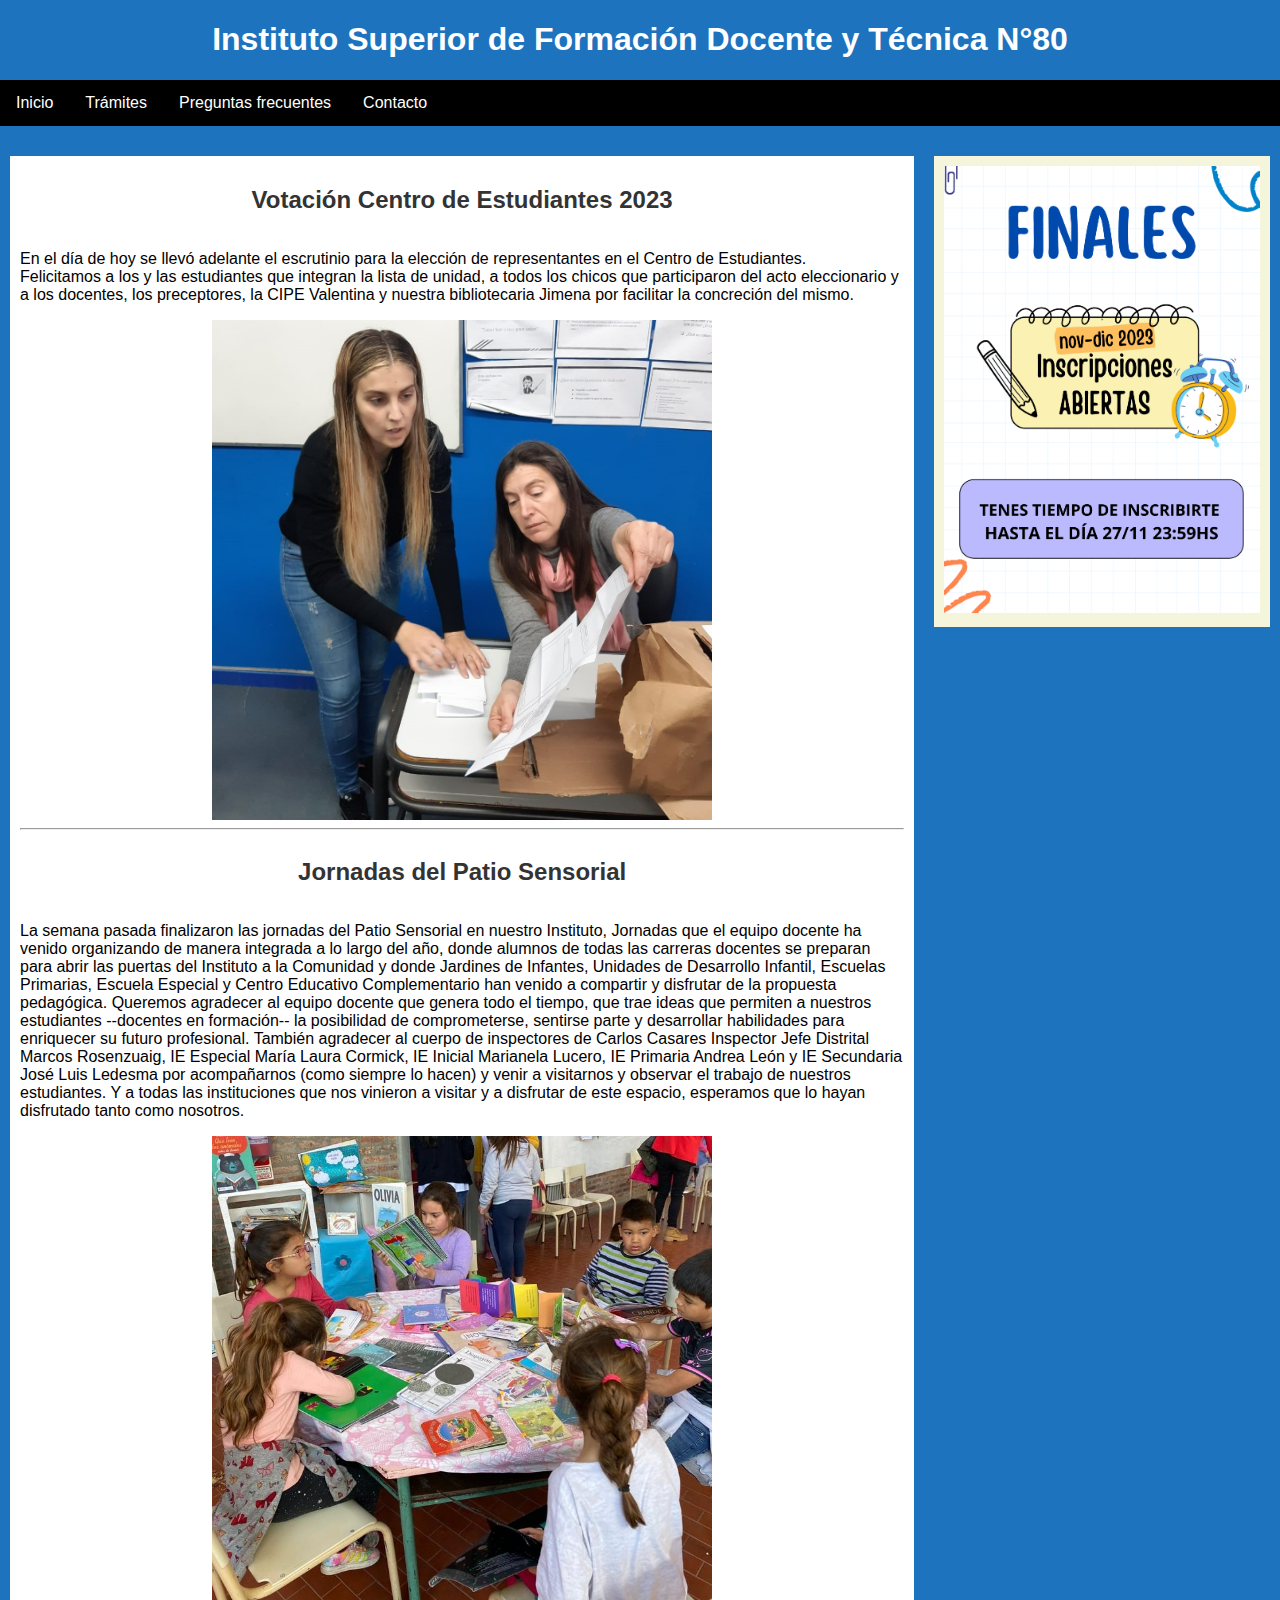
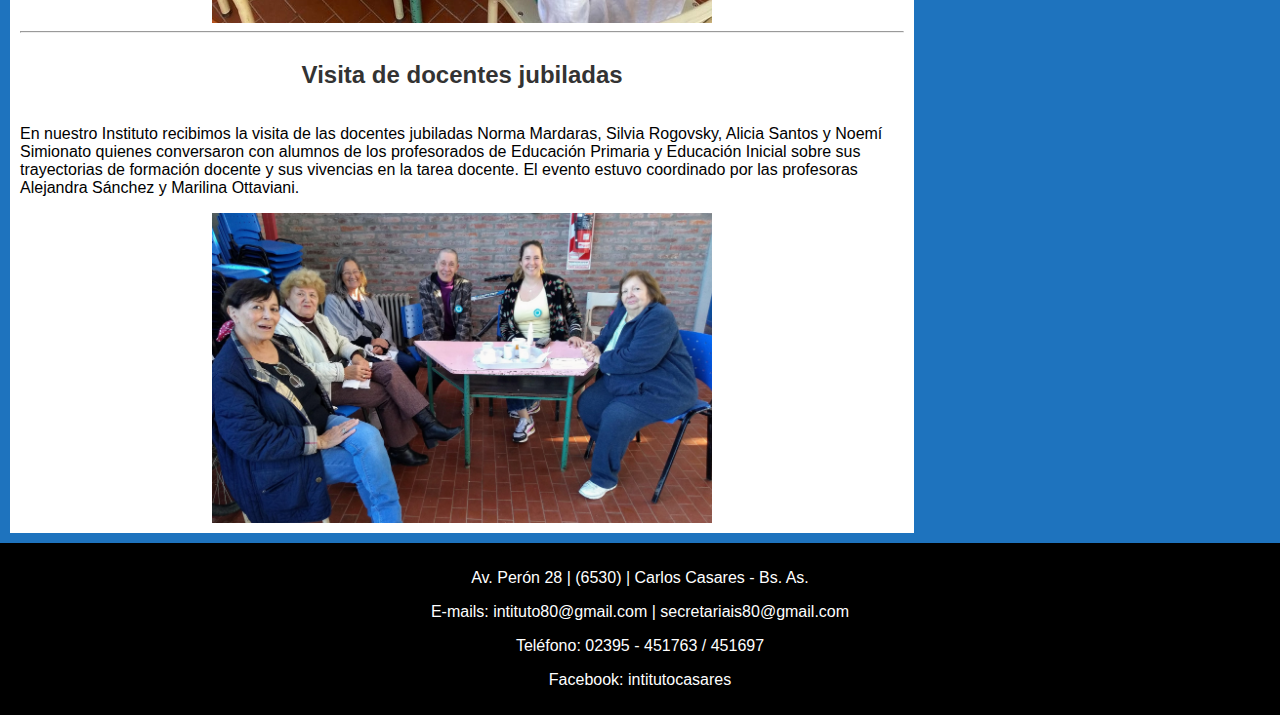
<file: index.html>
<!DOCTYPE html>
<html lang="es">

<head>
    <meta charset="UTF-8">
    <meta name="viewport" content="width=device-width, initial-scale=1.0">
    <title>ISFDyT N°80</title>
    <link rel="stylesheet" href="css/index.css">

</head>

<body>
    <header>
        <h1>Instituto Superior de Formación Docente y Técnica N°80</h1>
        <nav>
            <ul>
                <li><a href="index.html">Inicio</a></li>
                <li><a href="tramites.html">Trámites</a></li>
                <li><a href="preguntas.html">Preguntas frecuentes</a></li>
                <li><a href="contacto.html">Contacto</a></li>
            </ul>
        </nav>
    </header>

    <main class="main">
        <section class="noticias-izq">
            <article>
                <h2>Votación Centro de Estudiantes 2023</h2>
                <p>En el día de hoy se llevó adelante el escrutinio para la elección de representantes en el Centro de
                    Estudiantes. <br>
                    Felicitamos a los y las estudiantes que integran la lista de unidad, a todos los chicos que
                    participaron del acto eleccionario y a los docentes, los preceptores, la CIPE Valentina y nuestra bibliotecaria Jimena por facilitar la concreción del
                    mismo.</p>
                <img src="img/votaciones.jpg" alt="votaciones" class="img_noticias">
            </article>
            <hr>
            <article>
                <h2>Jornadas del Patio Sensorial</h2>
                <p>La semana pasada finalizaron las jornadas del Patio Sensorial en nuestro Instituto, Jornadas que el
                    equipo docente ha venido organizando de manera integrada a lo largo del año, donde alumnos de todas
                    las carreras docentes se preparan para abrir las puertas del Instituto a la Comunidad y donde
                    Jardines de Infantes, Unidades de Desarrollo Infantil, Escuelas Primarias, Escuela Especial y Centro
                    Educativo Complementario han venido a compartir y disfrutar de la propuesta pedagógica.
                    Queremos agradecer al equipo docente que genera todo el tiempo, que trae ideas que permiten a
                    nuestros estudiantes --docentes en formación-- la posibilidad de comprometerse, sentirse parte y
                    desarrollar habilidades para enriquecer su futuro profesional.
                    También agradecer al cuerpo de inspectores de Carlos Casares Inspector Jefe Distrital Marcos
                    Rosenzuaig, IE Especial María Laura Cormick, IE Inicial Marianela Lucero, IE Primaria Andrea León y
                    IE Secundaria José Luis Ledesma por acompañarnos (como siempre lo hacen) y venir a visitarnos y
                    observar el trabajo de nuestros estudiantes.
                    Y a todas las instituciones que nos vinieron a visitar y a disfrutar de este espacio, esperamos que
                    lo hayan disfrutado tanto como nosotros.</p>
                <img src="img/sensorial.jpg" alt="patio sensorial" class="img_noticias">
            </article>
            <hr>
            <article>
                <h2>Visita de docentes jubiladas</h2>
                <p>En nuestro Instituto recibimos la visita de las docentes jubiladas Norma Mardaras, Silvia Rogovsky,
                    Alicia Santos y Noemí Simionato quienes conversaron con alumnos de los profesorados de Educación
                    Primaria y Educación Inicial sobre sus trayectorias de formación docente y sus vivencias en la tarea
                    docente.
                    El evento estuvo coordinado por las profesoras Alejandra Sánchez y Marilina Ottaviani.</p>
                <img src="img/dicentes jubiladas.jpg" alt="docentes" class="img_noticias">
            </article>

        </section>

        <aside class="aside">
            <a href="formulario.html">
                <img src="img/inscripciones.png" alt="Inscripción a Mesas de Exámenes">
            </a>
        </aside>
    </main>

    <footer class="footer">
        <p>Av. Perón 28 | (6530) | Carlos Casares - Bs. As.</p>
        <p>E-mails: intituto80@gmail.com | secretariais80@gmail.com</p>
        <p>Teléfono: 02395 - 451763 / 451697</p>
        <p>Facebook: intitutocasares</p>

    </footer>

</body>

</html>
</file>
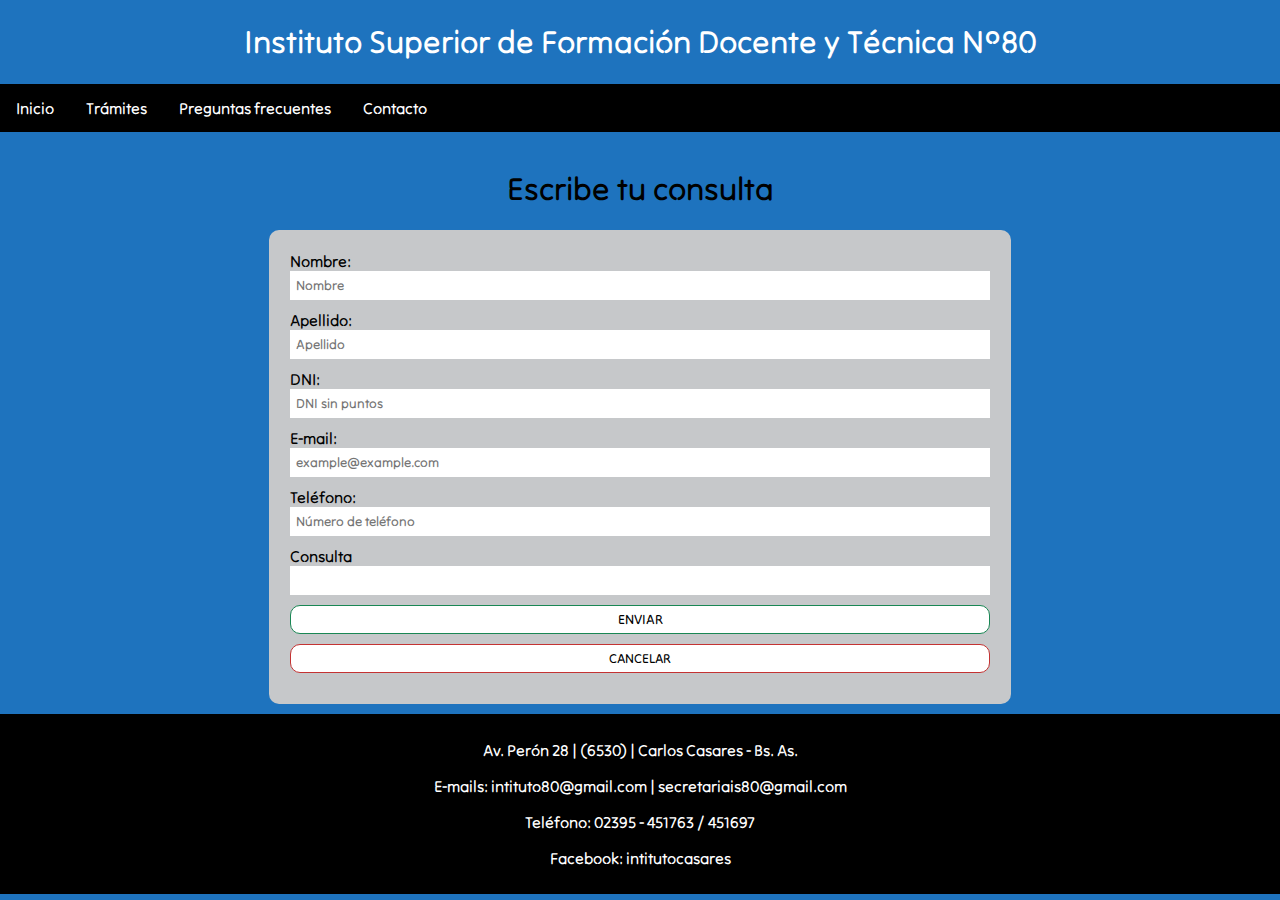
<file: contacto.html>
<!DOCTYPE html>
<html lang="es">

<head>
    <meta charset="UTF-8">
    <meta name="viewport" content="width=device-width, initial-scale=1.0">
    <title>Inscripción a Mesas de Exámenes</title>
    <link rel="stylesheet" href="css/index.css">
    <link rel="stylesheet" href="css/formulario.css">
    <link rel="preconnect" href="https://fonts.googleapis.com">
    <link rel="preconnect" href="https://fonts.gstatic.com" crossorigin>
    <link href="https://fonts.googleapis.com/css2?family=Tilt+Neon&display=swap" rel="stylesheet">
</head>

<body>
    <header>
        <h1>Instituto Superior de Formación Docente y Técnica N°80</h1>
        <nav>
            <ul>
                <li><a href="index.html">Inicio</a></li>
                <li><a href="tramites.html">Trámites</a></li>
                <li><a href="preguntas.html">Preguntas frecuentes</a></li>
                <li><a href="contacto.html">Contacto</a></li>
            </ul>
        </nav>
    </header>

    <h1>Escribe tu consulta</h1>

    <form id="formulario" action="#" method="POST">

        <label for="nombre">Nombre:</label>
        <input type="text" id="nombreContacto" name="nombreContacto" placeholder="Nombre" minlength="3"
            pattern="[a-zA-Z]" required>

        <label for="apellido">Apellido:</label>
        <input type="text" id="apellidoContacto" name="apellidoContacto" placeholder="Apellido" minlength="3"
            pattern="[a-zA-Z]" required> <!-- pattern es el patrón de input que necesito -->

        <label for="dni">DNI:</label>
        <input type="text" id="dniContacto" name="dniContacto" placeholder="DNI sin puntos" minlength="8" maxlength="8"
            pattern="[0-9]" required>

        <label for="email">E-mail:</label>
        <input type="email" id="emailContacto" name="emailContacto" placeholder="example@example.com" required>

        <label for="tel">Teléfono:</label>
        <input type="text" id="telContacto" name="telContacto" placeholder="Número de teléfono" required>

        <label for="consulta" size="50">Consulta</label>
        <input type="text" class="consulta">

        <input id="btnenviar" type="submit" value="ENVIAR">
        <a id="btncancelar" href="contacto.html">CANCELAR</a>


    </form>

    <footer class="footer">
        <p>Av. Perón 28 | (6530) | Carlos Casares - Bs. As.</p>
        <p>E-mails: intituto80@gmail.com | secretariais80@gmail.com</p>
        <p>Teléfono: 02395 - 451763 / 451697</p>
        <p>Facebook: intitutocasares</p>

    </footer>

</body>

</html>
</file>
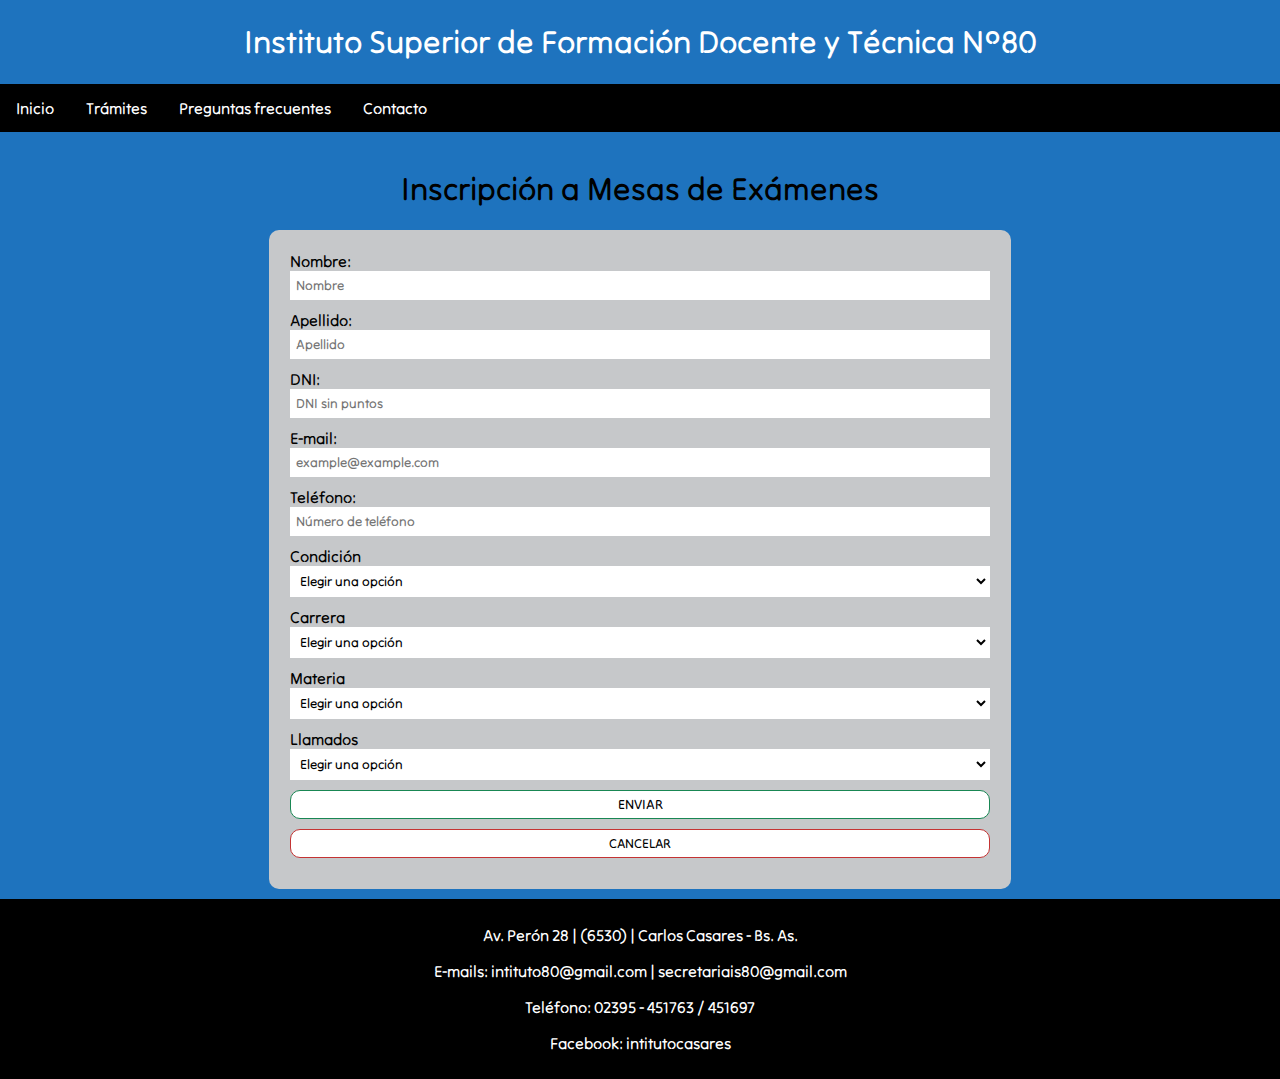
<file: formulario.html>
<!DOCTYPE html>
<html lang="es">

<head>
    <meta charset="UTF-8">
    <meta name="viewport" content="width=device-width, initial-scale=1.0">
    <title>Inscripción a Mesas de Exámenes</title>
    <link rel="stylesheet" href="css/index.css">
    <link rel="stylesheet" href="css/formulario.css">
    <link rel="preconnect" href="https://fonts.googleapis.com">
    <link rel="preconnect" href="https://fonts.gstatic.com" crossorigin>
    <link href="https://fonts.googleapis.com/css2?family=Tilt+Neon&display=swap" rel="stylesheet">
</head>

<body>
    <header>
        <h1>Instituto Superior de Formación Docente y Técnica N°80</h1>
        <nav>
            <ul>
                <li><a href="index.html">Inicio</a></li>
                <li><a href="tramites.html">Trámites</a></li>
                <li><a href="preguntas.html">Preguntas frecuentes</a></li>
                <li><a href="contacto.html">Contacto</a></li>
            </ul>
        </nav>
    </header>

    <h1>Inscripción a Mesas de Exámenes</h1>

    <form id="formulario" action="#" method="POST">

        <label for="nombre">Nombre:</label>
        <input type="text" id="nombre" name="nombre" placeholder="Nombre" minlength="3" pattern="[a-zA-Z]" required>
        <!-- pattern es el patrón de input que necesito y con esto aseguro que el usuario solo escriba lo que aclaro en el pattern, en este caso letras de a a a la z ya sea minúscula o mayúsculas-->

        <label for="apellido">Apellido:</label>
        <input type="text" id="apellido" name="apellido" placeholder="Apellido" minlength="3" pattern="[a-zA-Z]"
            required>

        <label for="dni">DNI:</label>
        <input type="text" id="dni" name="dni" placeholder="DNI sin puntos" minlength="8" maxlength="8" pattern="[0-9]"
            required> <!-- acá el patern es para que escriban solo números de 0 al 9-->

        <label for="email">E-mail:</label>
        <input type="email" id="email" name="email" placeholder="example@example.com" required>

        <label for="tel">Teléfono:</label>
        <input type="text" id="tel" name="tel" placeholder="Número de teléfono" required>

        <!-- los placeholder son para que muestre en el input lo que el usuario debe cargar pero al hacer click se va-->
        <!-- llos select son las listas desplegables y los option cada opción de esa lista, el optgrroup me agrupa los option que le indique-->
        <label for="condicion">Condición</label>
        <select id="condicion" name="condicion" required>
            <option>Elegir una opción</option>
            <option value="regular">REGULAR</option>
            <option value="libre">LIBRE</option>
        </select>

        <label for="carrera">Carrera</label>
        <select id="carrera" name="carrera" required>
            <option>Elegir una opción</option>
            <option value="analista_sistemas">ANALISTA DE SISTEMAS</option>
            <option value="administracion">ADMINISTRACIÓN DE EMPRESAS</option>
            <option value="administracion">EDUCACIÓN INCIAL</option>
            <option value="administracion">ENFERMERÍA</option>
        </select>

        <label for="materia">Materia</label>
        <select id="materia" name="materia" required>
            <option>Elegir una opción</option>
            <optgroup label="primer año">
                <option value="algoritmosI">ALGORITMOS Y ESTRUCTURAS DE DATOS I</option>
                <option value="bdI">BASE DE DATOS I</option>
                <option value="arquitectura">ARQUITECTURA DE LAS COMPUTADORAS</option>
                <option value="practicasI">PRÁCTICAS PROFESIONALIZANTES I</option>
                <option value="analisisI">ANÁLISIS MATEMÁTICO I</option>
                <option value="algebra">ÁLGEBRA</option>
                <option value="cts">CIENCIA, TECNOLOGÍA Y SOCIEDAD</option>
            </optgroup>
            <optgroup label="segundo año">
                <option value="algoritmosII">ALGORITMOS Y ESTRUCTURAS DE DATOS II</option>
                <option value="bdII">BASE DE DATOS II</option>
                <option value="so">SISTEMAS OPERATIVOS</option>
                <option value="practicasII">PRÁCTICAS PROFESIONALIZANTES II</option>
                <option value="analisisII">ANALISIS MATEMÁTICO II</option>
                <option value="pye">PROBABILIDAD Y ESTADÍSTICA</option>
                <option value="ingenieriaI">INGENIERÍA DE SOFTWARE I</option>


            </optgroup>
        </select>
        <label for="llamados">Llamados</label>
        <select id="llamados" name="llamados" required>
            <option>Elegir una opción</option>
            <option value="1erLlamado">1er Llamado</option>
            <option value="2doLlamado">2do Llamado</option>
        </select>

        <input id="btnenviar" type="submit" value="ENVIAR">
        <a id="btncancelar" href="formulario.html">CANCELAR</a>


    </form>

    <footer class="footer">
        <p>Av. Perón 28 | (6530) | Carlos Casares - Bs. As.</p>
        <p>E-mails: intituto80@gmail.com | secretariais80@gmail.com</p>
        <p>Teléfono: 02395 - 451763 / 451697</p>
        <p>Facebook: intitutocasares</p>

    </footer>

</body>

</html>
</file>
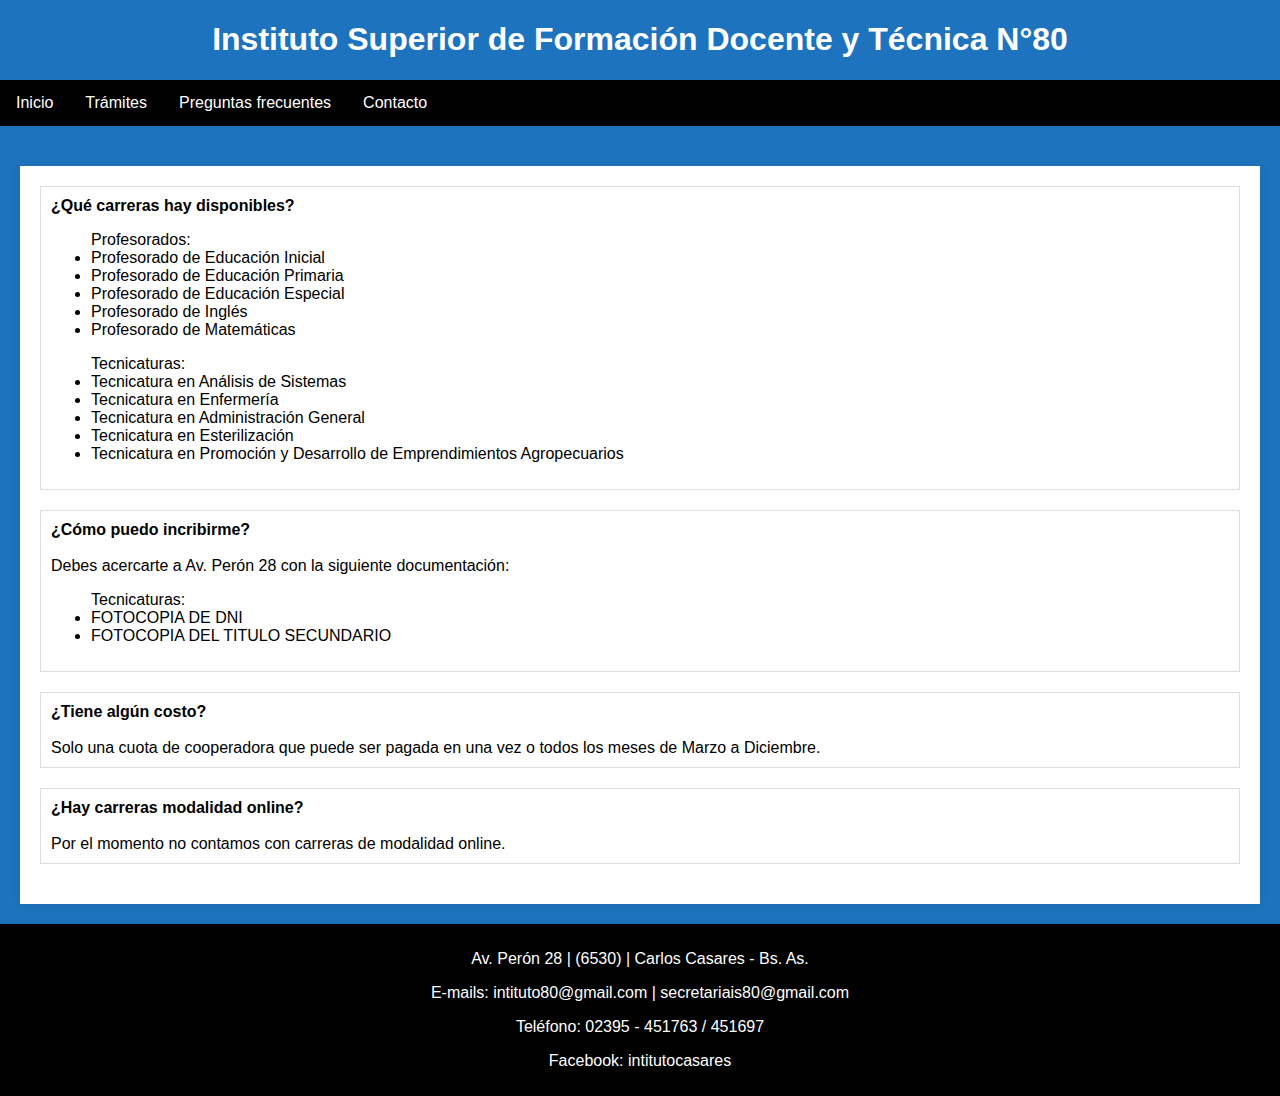
<file: preguntas.html>
<!DOCTYPE html>
<html lang="es">

<head>
    <meta charset="UTF-8">
    <meta name="viewport" content="width=device-width, initial-scale=1.0">
    <title>ISFDyT N°80</title>
    <link rel="stylesheet" href="css/index.css">

</head>

<body>
    <header>
        <h1>Instituto Superior de Formación Docente y Técnica N°80</h1>
        <nav>
            <ul>
                <li><a href="index.html">Inicio</a></li>
                <li><a href="tramites.html">Trámites</a></li>
                <li><a href="preguntas.html">Preguntas frecuentes</a></li>
                <li><a href="contacto.html">Contacto</a></li>
            </ul>
        </nav>
    </header>

    <div class="pf-container">
        <div class="preguntas">
            <div class="preg">¿Qué carreras hay disponibles?</div>
            <div class="resp">
                
                <ul>Profesorados:
                    <li>Profesorado de Educación Inicial</li>
                    <li>Profesorado de Educación Primaria</li>
                    <li>Profesorado de Educación Especial</li>
                    <li>Profesorado de Inglés</li>
                    <li>Profesorado de Matemáticas</li>
                </ul>
                <ul>Tecnicaturas:
                    <li>Tecnicatura en Análisis de Sistemas</li>
                    <li>Tecnicatura en Enfermería</li>
                    <li>Tecnicatura en Administración General</li>
                    <li>Tecnicatura en Esterilización </li>
                    <li>Tecnicatura en Promoción y Desarrollo de Emprendimientos Agropecuarios</li>
                </ul>
            
            </div>
        </div>
        <div class="preguntas">
            <div class="preg">¿Cómo puedo incribirme?</div> <br>
            <div class="resp">Debes acercarte a Av. Perón 28 con la siguiente documentación: 
                <ul>Tecnicaturas:
                    <li>FOTOCOPIA DE DNI</li>
                    <li>FOTOCOPIA DEL TITULO SECUNDARIO </li>
                </ul>
            </div>
        </div>
        <div class="preguntas">
            <div class="preg">¿Tiene algún costo?</div> <br>
            <div class="resp">Solo una cuota de cooperadora que puede ser pagada en una vez o todos los meses de Marzo a Diciembre.</div>
        </div>
        <div class="preguntas">
            <div class="preg">¿Hay carreras modalidad online?</div> <br>
            <div class="resp">Por el momento no contamos con carreras de modalidad online.</div>
        </div>
    </div>

    <footer class="footer">
        <p>Av. Perón 28 | (6530) | Carlos Casares - Bs. As.</p>
        <p>E-mails: intituto80@gmail.com | secretariais80@gmail.com</p>
        <p>Teléfono: 02395 - 451763 / 451697</p>
        <p>Facebook: intitutocasares</p>

    </footer>

</body>

</html>
</file>
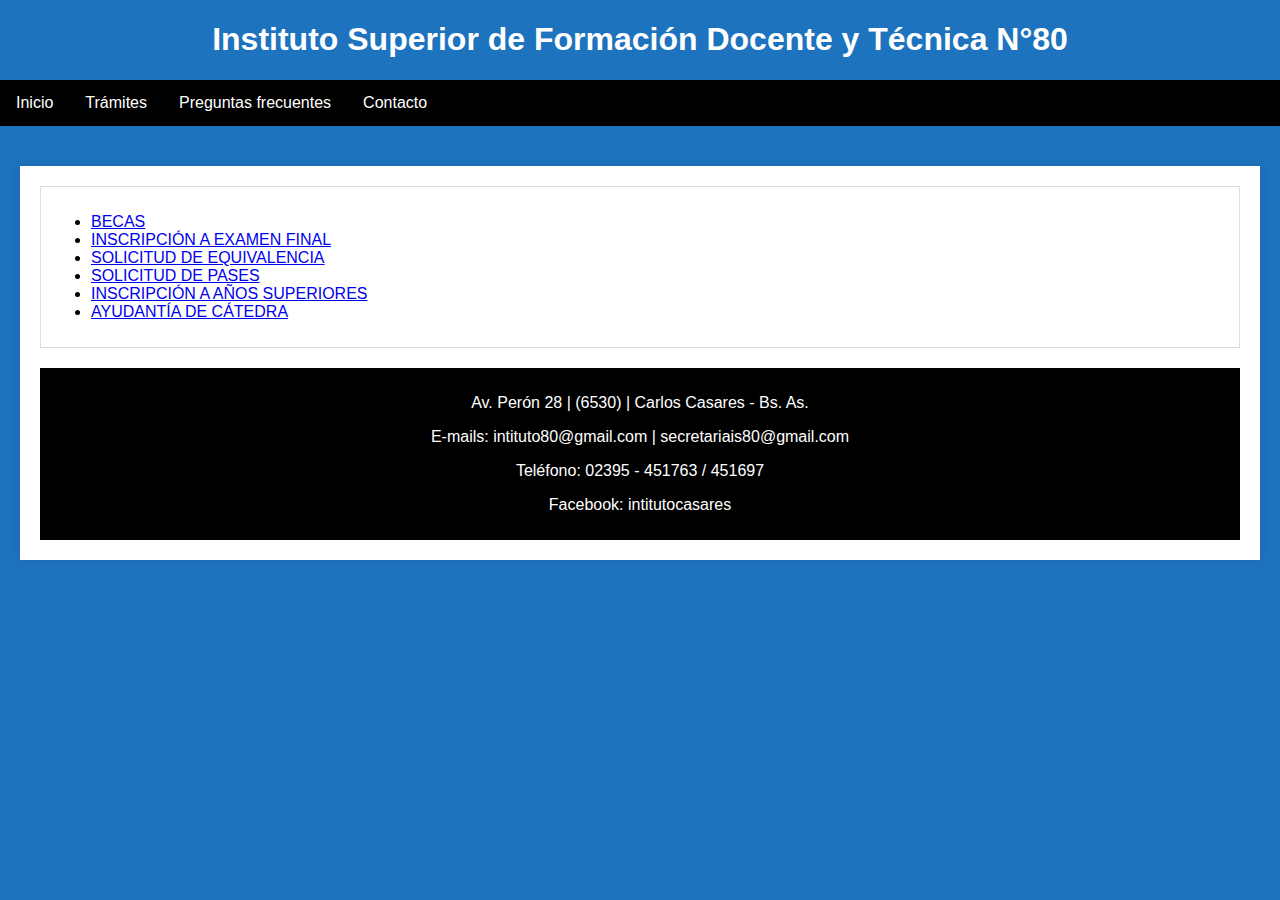
<file: tramites.html>
<!DOCTYPE html>
<html lang="es">

<head>
    <meta charset="UTF-8">
    <meta name="viewport" content="width=device-width, initial-scale=1.0">
    <title>ISFDyT N°80</title>
    <link rel="stylesheet" href="css/index.css">

</head>

<body>
    <header>
        <h1>Instituto Superior de Formación Docente y Técnica N°80</h1>
        <nav>
            <ul>
                <li><a href="index.html">Inicio</a></li>
                <li><a href="tramites.html">Trámites</a></li>
                <li><a href="preguntas.html">Preguntas frecuentes</a></li>
                <li><a href="contacto.html">Contacto</a></li>
            </ul>
        </nav>
    </header>

    <div class="pf-container">
        <div class="preguntas">
            <div class="preg"></div>
            <div class="resp">

                <ul>
                    <li><a href="#">BECAS</a></li>
                    <li><a href="formulario.html">INSCRIPCIÓN A EXAMEN FINAL</a></li>
                    <li><a href="#">SOLICITUD DE EQUIVALENCIA</a></li>
                    <li><a href="#">SOLICITUD DE PASES</a></li>
                    <li><a href="#">INSCRIPCIÓN A AÑOS SUPERIORES</a></li>
                    <li><a href="#">AYUDANTÍA DE CÁTEDRA</a></li>
                </ul>


            </div>
        </div>

        <footer class="footer">
            <p>Av. Perón 28 | (6530) | Carlos Casares - Bs. As.</p>
            <p>E-mails: intituto80@gmail.com | secretariais80@gmail.com</p>
            <p>Teléfono: 02395 - 451763 / 451697</p>
            <p>Facebook: intitutocasares</p>

        </footer>

</body>

</html>
</file>
<file: css/index.css>
/* Estilos generales */
body {
    background-color: #1e73be;
    font-family: Arial, sans-serif;
    margin: 0;
    padding: 0;
}

header {

    color: #fff;
    text-align: center;
    height: 125px;
}

nav ul {
    list-style-type: none;
    /* le saca los puntitos */
    background-color: black;
    overflow: hidden;
    margin: 0;
    padding: 0;
}

nav li {
    float: left;
}

nav li a {
    display: block;
    color: #fff;
    text-align: center;
    padding: 14px 16px;
    text-decoration: none;
}

nav li a:hover {
    background-color: darkgray;


}



h2 {
    color: #333;
}

/* Estilos de la sección de noticias */

.main {

    width: 100%;
    display: flex;
    /* para que el contenido del main sea flexible y no se apilen uns a otros */
    justify-content: center;
    /* para alinear de manera horizontal*/
    /*align-items: center;*/
    /* para alinear de manera vertical */
}

img {
    width: 100%;
    justify-content: center; 
}

.img_noticias {
    width: 500px;
}



.noticias-izq {
    background-color: #fff;
    align-items: center;
    width: 70%;
    height: 100%;
    margin: 10px;
    padding: 10px;

}

article{
    align-items: center;
    display: flex; /* tuve que poner display: flex porque el display: block no me dejaba aplicar la propiedad justify-content */
    flex-direction: column; /* por defecto ordena en fila, con el flex-direction: column le indico que ordene por columna */
}

.aside {
    background-color: beige;
    width: 25%;
    height: 100%;
    margin: 10px;
    padding: 10px;


}

.footer {
    background-color: black;
    color: #fff;
    text-align: center;
    width: 100%;
    padding: 10px 0;
    /*el primer valor es arriba y abajo y el otro es derecha e izquierda */
}

/*preguntas frecuentes */

.pf-container {
    margin: 20px;
    background-color: #fff;
    padding: 20px;
    box-shadow: 0 0 10px rgba(0, 0, 0, 0.1);
}

.preguntas {
    margin-bottom: 20px;
    border: 1px solid #ddd;
    padding: 10px;
    background-color: #fff;
}

.preg {
    font-weight: bold;
    cursor: pointer;
}

.resp {
   
}
</file>
<file: css/formulario.css>
* {
    font-family: 'Tilt Neon', sans-serif;
    /* que todo tenga esta fuente */
}

h1 {
    /* centra el titulo */
    text-align: center;
}

/* selecciona el formulario con el id formulario */
#formulario {
    /* fija en ancho del formulario */
    width: 700px;
    /* con todos los margenes automaticos se centra el formulario*/
    margin: 10px auto;
    /* espacio del borde hacia adentro */
    padding: 20px;
    /* redondeo de los bordes */
    border-radius: 10px;
    /* color de fondo del formulario */
    background-color: #c6c8ca;
    /* se especifica un borde transparente */
    border: 1px solid transparent;
}

/* selecciona todos los input y select dentro del formulario con el id formulario*/
#formulario input,
#formulario a,
#formulario select {
    /* se pone el display en bloque para que ocupe todo el ancho del contenedor (en este caso el formulario) */
    display: block;
    /*le da un ancho del 100% del contenedor padre */
    width: 100%;
    /*le da un margen abajo para la separacion entre los inputs */
    margin-bottom: 10px;
    /*le aplica un espacio interno */
    padding: 5px;
    /* se especifica un borde transparente */
    border: 1px solid transparent;
    background-color: white;
}

#formulario input,
#formulario a {
    /*le da un ancho del 100% del contenedor padre */
    width: calc(100% - 12px);
    /* le resto 12px porque es la diferencia que tiene con los select, sino quedaba más largo */
}

#consulta {
    font-size: large;
}


/* selecciona el boton enviar */
#btnenviar {
    /* redondeo de los bordes */
    border-radius: 10px;
    /*le aplica un borde verde y con el important reemplaza la configuracion anterior que es heredada */
    border: 1px solid #198754 !important;
    /* cambia el puntero de mouse a una mano al ponerse sobre el boton */
    cursor: pointer;
    width: 100% !important;
}

/* el :hover es para cuando pasas por arriba del boton enviar */
#btnenviar:hover {
    /* cambia el fondo del boton */
    background-color: #198754;
    /*cambia el color de letra */
    color: white;
}

#btncancelar {
    /* redondeo de los bordes */
    border-radius: 10px;
    /* se le aplica un borde verde y con el important reemplaza la configuracion anterior que es heredada */
    border: 1px solid rgb(196, 51, 51) !important;
    /* cambia el puntero de mouse a una mano al ponerse sobre el boton */
    cursor: pointer;
    text-align: center;
    font-size: 13px;
    text-decoration: none;
    /* para que no subraye la palabra cancelar */

}

/* el :hover es para cuando pasas por arriba del boton enviar */
#btncancelar:hover {
    /* cambia el fondo del boton */
    background-color: rgb(196, 51, 51);
    /*cambia el color de letra */
    color: white;
}

#btncancelar:link,
#btncancelar:visited,
#btncancelar:focus {
    color: black;
}
</file>
